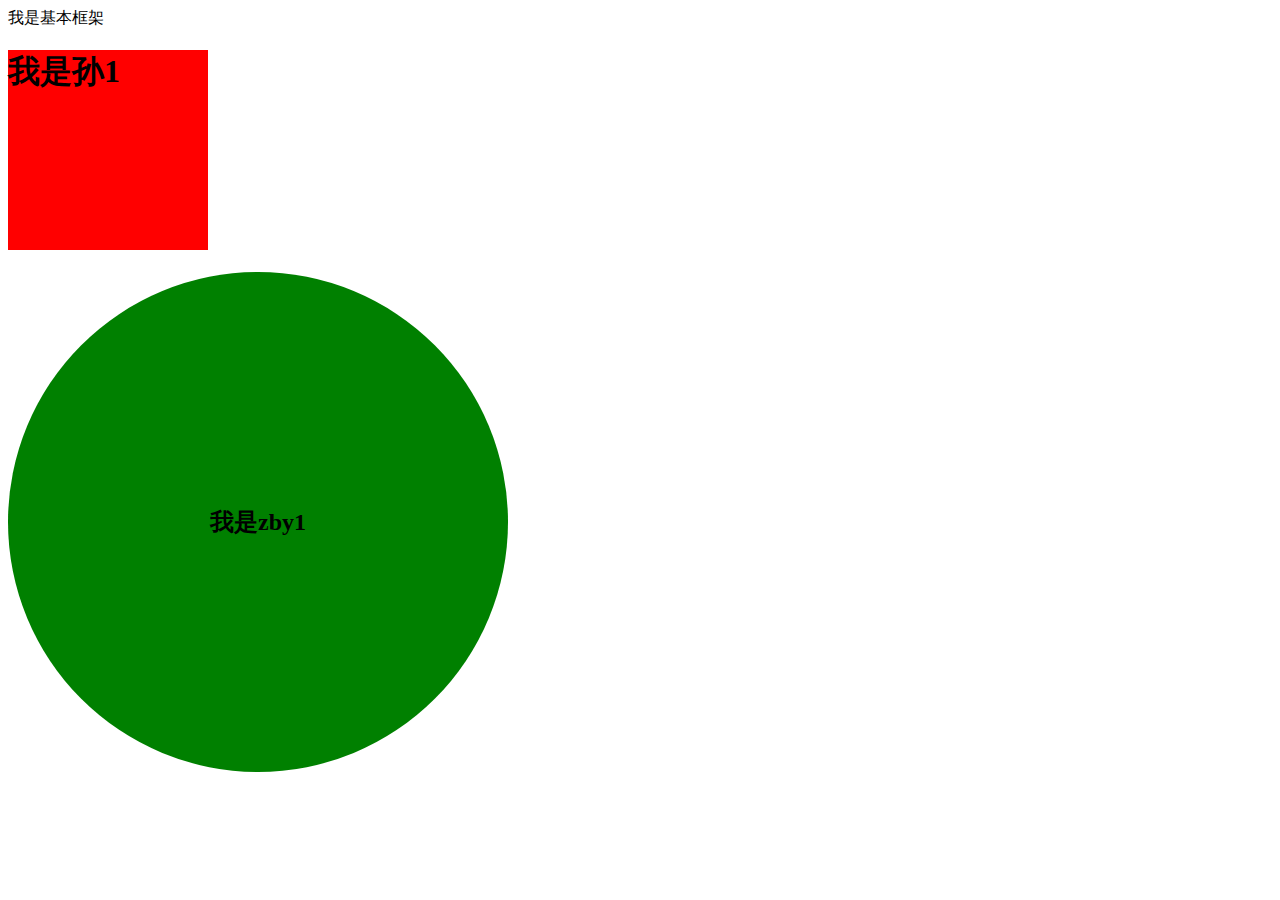
<file: index.html>
<!DOCTYPE html>
<html lang="en">
<head>
    <meta charset="UTF-8">
    <meta http-equiv="X-UA-Compatible" content="IE=edge">
    <meta name="viewport" content="width=device-width, initial-scale=1.0">
    <title>Document</title>
    <link rel="stylesheet" href="index.css">
    <link rel="stylesheet" href="index.css">
</head>
<body>
    <div>
        我是基本框架
    </div>
<h1 id="con1">我是孙1</h1>
    <h2>我是zby1</h2>
</body>
</html>
</file>
<file: index.css>
#con1{
    width: 200px;
    height: 200px;
    background-color: red;
}
h2{
    width: 500px;
    height: 500px;
    border-radius: 50%;
    background-color: green;
    text-align: center;
    line-height: 500px;
}
</file>
